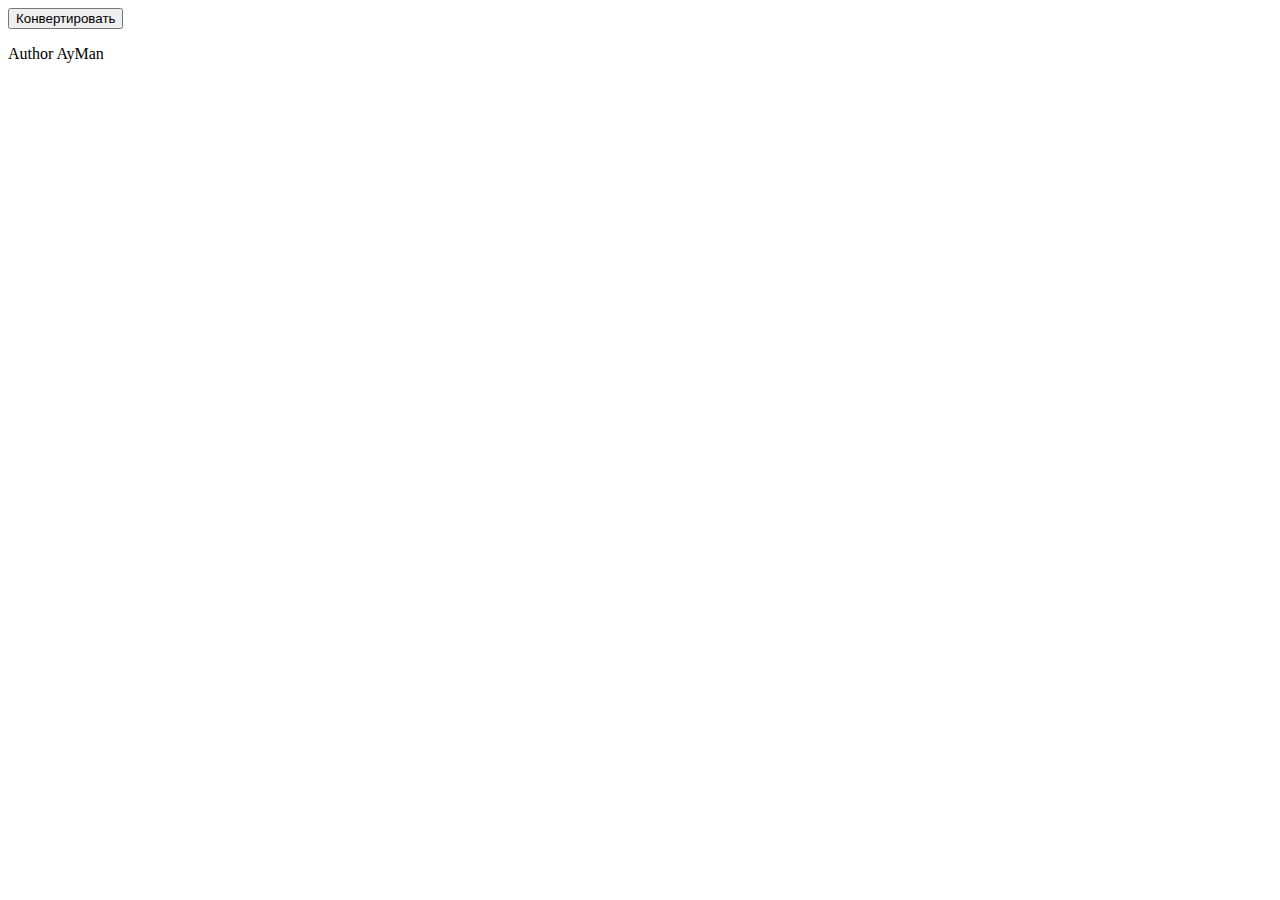
<file: index.html>
<!doctype html>
<head>
    <meta charset="UTF-8">
<!--    <link rel="stylesheet" href="style.css">-->
    <script src="jquery.js"></script>
    <script src="script.js"></script>
    <title>AyMan Parse</title>
</head>
<body>
<button class="start">Конвертировать</button>
<p>Author AyMan</p>
</body>
</html>
</file>
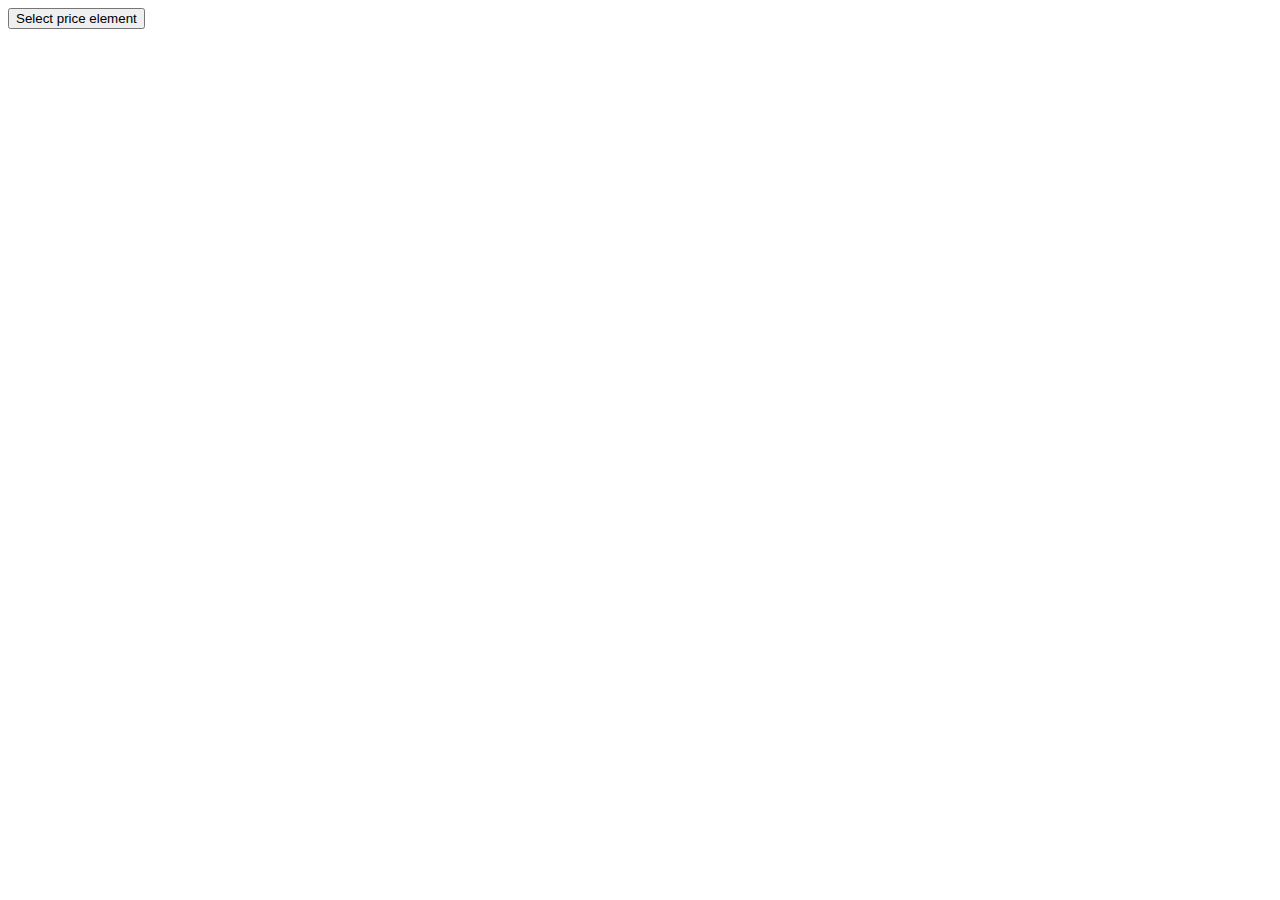
<file: popup.html>
<!DOCTYPE html>
<html lang="en">
<head>
    <meta charset="UTF-8">
    <meta http-equiv="X-UA-Compatible" content="IE=edge">
    <meta name="viewport" content="width=device-width, initial-scale=1.0">
    <meta name="description" content="Chrome extension for converting currency on the fly">
    <title>AyMan CurrencyConverter</title>
</head>
<body>
    <button id="selectPriceElement">Select price element</button>
    <script type="text/javascript" src="assets/js/popup.js"></script>
</body>
</html>
</file>
<file: style.css>
.checked-item {
    background: red;
    color: white;
}
</file>
